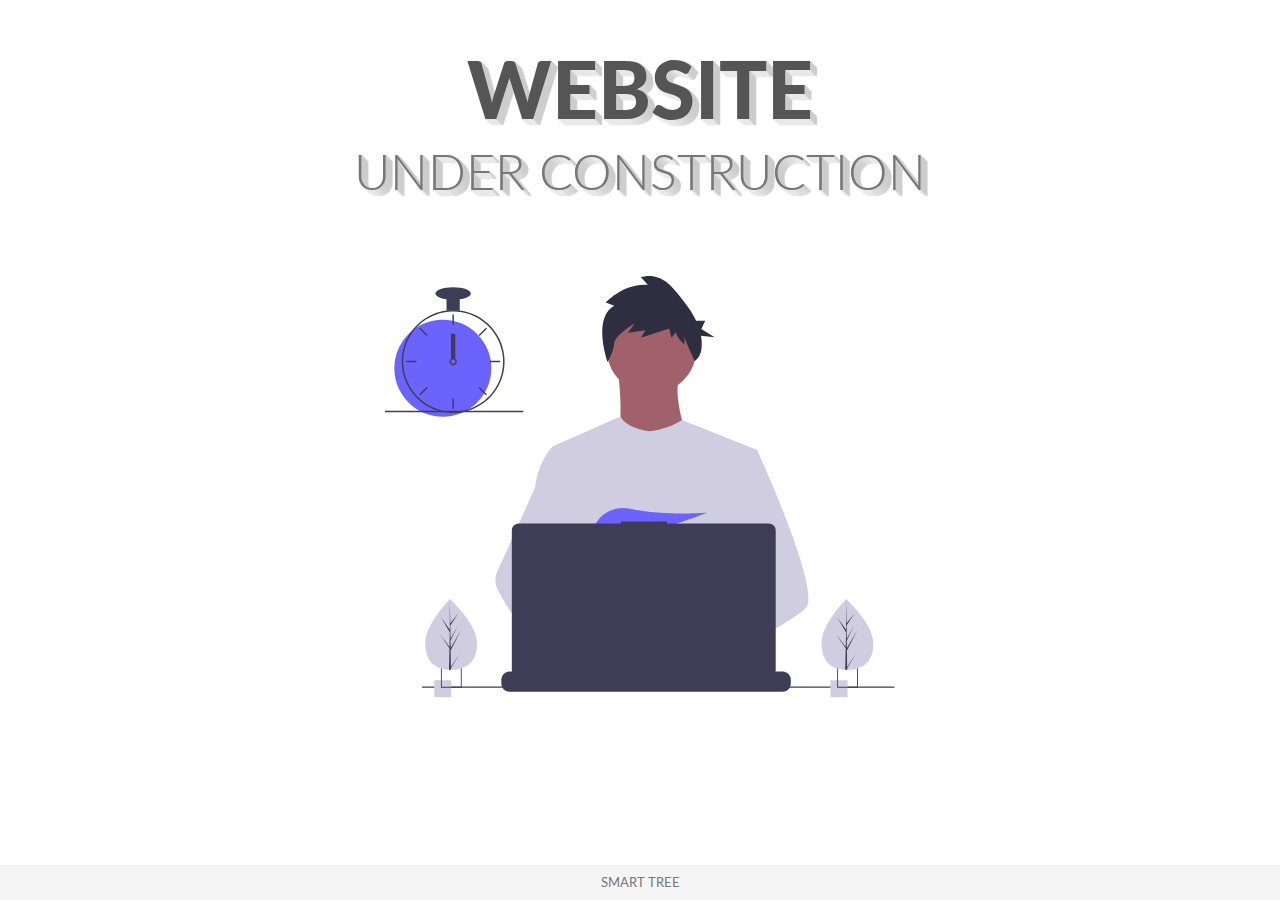
<file: construction.html>
<!DOCTYPE html>
<html lang="en">
  <head>
    <meta charset="UTF-8" />
    <meta name="viewport" content="width=device-width, initial-scale=1.0" />
    <meta http-equiv="X-UA-Compatible" content="ie=edge" />

    <!-- Bootstrap -->
    <link
      rel="stylesheet"
      href="https://stackpath.bootstrapcdn.com/bootstrap/4.3.1/css/bootstrap.min.css"
      integrity="sha384-ggOyR0iXCbMQv3Xipma34MD+dH/1fQ784/j6cY/iJTQUOhcWr7x9JvoRxT2MZw1T"
      crossorigin="anonymous"
    />
    <!-- Fonts -->
    <link
      href="https://fonts.googleapis.com/css?family=Lato:400,900&display=swap"
      rel="stylesheet"
    />
    <!-- Material ui icons - google web fonts -->
    <link href="https://fonts.googleapis.com/icon?family=Material+Icons"
      rel="stylesheet">
    <!-- CSS -->
    <link rel="stylesheet" href="style.css" />
    <title>Document</title>
  </head>
  <body>
    <div class="container">
      <div class="row justify-content-center">
        <div class="col-md-10 main-title">
          <h1>Website</h1>
          <h2>under construction</h2>
        </div>
      </div>
      <div class="row align-items-center">
        <div class="col-sm-10 col-md-6 col-lg-6 svg-img p-5">
          <svg
            viewBox="0 0 834 690"
            fill="none"
            xmlns="http://www.w3.org/2000/svg"
          >
            <g id="undraw_dev_productivity_umsq 1" clip-path="url(#clip0)">
              <g id="man">
                <path
                  id="Vector"
                  d="M435.922 191.941C476.534 191.941 509.458 159.018 509.458 118.405C509.458 77.7923 476.534 44.869 435.922 44.869C395.309 44.869 362.385 77.7923 362.385 118.405C362.385 159.018 395.309 191.941 435.922 191.941Z"
                  fill="#A0616A"
                />
                <path
                  id="Vector_2"
                  d="M381.036 155.173C381.036 155.173 394.891 259.616 373.576 271.339C352.261 283.062 500.399 284.128 500.399 284.128C500.399 284.128 467.361 193.54 482.281 165.831L381.036 155.173Z"
                  fill="#A0616A"
                />
                <path
                  id="Vector_3"
                  d="M608.57 284.656L596.25 340.756L570.2 459.446L569.42 465.946L560.43 541.196L554.45 591.186L550.44 624.766C526.06 637.296 508.39 645.946 508.39 645.946C508.39 645.946 506.87 638.326 504.42 628.576C487.31 633.706 455.65 642.216 428.82 643.916C438.59 654.806 443.08 665.036 436.99 672.586C418.61 695.346 342.73 647.666 316.19 629.886C315.572 634.143 315.338 638.447 315.49 642.746L295.18 627.126L297.19 591.186L300.58 530.376L304.84 454.116C303.497 450.851 302.371 447.5 301.47 444.086C295.25 421.966 287.7 377.796 281.91 340.756C277.25 310.946 273.75 285.756 273.01 280.396C272.91 279.696 272.86 279.336 272.86 279.336L385.29 229.656C393.28 248.186 430.59 253.756 430.59 253.756C461.5 251.626 485.73 235.326 485.73 235.326L608.57 284.656Z"
                  fill="#D0CDE1"
                />
                <path
                  id="Vector_4"
                  d="M374.746 48.8468L360.997 43.3423C360.997 43.3423 389.746 11.6915 429.744 14.4439L418.494 2.05865C418.494 2.05865 445.993 -8.95021 470.992 19.9482C484.134 35.1394 499.339 52.996 508.817 73.1112H523.542L517.396 86.643L538.906 100.175L516.828 97.7442C518.144 105.154 518.346 112.719 517.428 120.189C516.48 127.661 512.667 134.473 506.793 139.187C506.793 139.187 489.741 103.891 489.741 98.387V112.148C489.741 112.148 475.992 99.7631 475.992 91.5065L468.492 101.139L464.742 86.0019L418.494 101.139L425.994 88.7543L397.245 92.8826L408.495 77.7452C408.495 77.7452 375.997 95.6348 374.746 110.772C373.497 125.909 363.984 140.253 363.984 140.253C363.984 140.253 338.498 69.4885 374.746 48.8468Z"
                  fill="#2F2E41"
                />
                <g id="rightHand">
                  <path
                    id="Vector_5"
                    d="M516.92 624.636C516.92 624.636 512.16 626.266 504.42 628.576C487.31 633.706 455.65 642.216 428.82 643.916C405.72 645.396 386.2 641.836 382.63 626.766C381.1 620.286 383.27 614.956 388 610.576C402.12 597.486 439 592.796 468.25 591.186C476.51 590.736 484.15 590.526 490.51 590.446C501.31 590.306 508.39 590.526 508.39 590.526L508.56 591.186L516.92 624.636Z"
                    fill="#A0616A"
                  />
                  <path
                    id="Vector_6"
                    d="M688.5 542.566C681.01 550.686 662.45 562.916 639.95 576.156C631.58 581.076 622.67 586.146 613.58 591.186C591.89 603.216 569.18 615.136 550.44 624.766C526.06 637.296 508.39 645.946 508.39 645.946C508.39 645.946 506.87 638.326 504.42 628.576C501.14 615.526 496.2 598.656 491.05 591.186C490.87 590.926 490.69 590.686 490.51 590.446C489.01 588.476 487.5 587.326 486.01 587.326L560.43 541.196L592.59 521.256L569.42 465.946L540.36 396.566L557.9 340.756L575.53 284.656H608.57C608.57 284.656 619.51 308.536 633.5 341.836C635.59 346.816 637.75 352.006 639.95 357.366C668.73 427.366 704.61 525.116 688.5 542.566Z"
                    fill="#D0CDE1"
                  />
                </g>
                <g id="leftHand">
                  <path
                    id="Vector_7"
                    d="M436.99 672.586C418.61 695.346 342.73 647.666 316.19 629.886C310.41 626.016 306.97 623.566 306.97 623.566L331.25 591.186L338.94 580.936C338.94 580.936 345.82 584.586 355.99 590.526C356.36 590.746 356.73 590.966 357.11 591.186C365.88 596.336 376.89 603.066 388 610.576C403.33 620.946 418.83 632.776 428.82 643.916C438.59 654.806 443.08 665.036 436.99 672.586Z"
                    fill="#A0616A"
                  />
                  <path
                    id="Vector_8"
                    d="M355.99 590.526C353.276 590.516 350.567 590.736 347.89 591.186C324.9 595.136 318.12 615.946 316.19 629.886C315.572 634.143 315.338 638.447 315.49 642.746L295.18 627.126L287.78 621.436C269.97 615.226 254.1 604.196 240.34 591.186C228.403 579.7 217.695 567.001 208.39 553.296C199.122 539.788 190.86 525.616 183.67 510.896C181.664 506.788 180.586 502.29 180.512 497.719C180.437 493.148 181.369 488.617 183.24 484.446L208.39 428.396L245.15 346.476C245.42 344.526 245.717 342.619 246.04 340.756C253.33 298.956 272.86 280.396 272.86 280.396H287.78L297.76 340.756L310.16 415.746L301.47 444.086L281.39 509.536L300.58 530.376L355.99 590.526Z"
                    fill="#D0CDE1"
                  />
                </g>
                <path
                  id="Vector_9"
                  d="M372.877 415.806L385.631 430.687C390.37 429.783 395.319 428.721 400.416 427.529L396.752 415.806L405.71 426.256C459.707 412.976 526.637 387.155 526.637 387.155C526.637 387.155 454.38 392.453 400.428 380.666C376.558 375.451 351.998 387.284 342.202 409.669C336.509 422.679 337.403 433.952 357.596 433.952C364.419 433.835 371.224 433.195 377.949 432.037L372.877 415.806Z"
                  fill="#6C63FF"
                />
              </g>
              <g id="allOther">
                <path
                  id="Vector_10"
                  d="M663.65 660.386V666.456C663.654 668.122 663.345 669.774 662.74 671.326C662.472 672.018 662.147 672.687 661.77 673.326C660.579 675.327 658.887 676.983 656.863 678.133C654.838 679.283 652.549 679.887 650.22 679.886H203.67C201.342 679.887 199.053 679.283 197.028 678.133C195.003 676.983 193.312 675.327 192.12 673.326C191.743 672.687 191.419 672.018 191.15 671.326C190.546 669.774 190.237 668.122 190.24 666.456V660.386C190.24 658.622 190.587 656.876 191.262 655.246C191.936 653.616 192.926 652.136 194.173 650.889C195.42 649.641 196.901 648.652 198.53 647.977C200.16 647.303 201.907 646.956 203.67 646.956H229.41V644.126C229.41 644.053 229.425 643.98 229.453 643.912C229.481 643.844 229.522 643.782 229.574 643.73C229.626 643.678 229.688 643.637 229.756 643.608C229.824 643.58 229.897 643.566 229.97 643.566H243.4C243.474 643.566 243.547 643.58 243.615 643.608C243.683 643.637 243.745 643.678 243.797 643.73C243.849 643.782 243.89 643.844 243.918 643.912C243.946 643.98 243.96 644.053 243.96 644.126V646.956H252.35V644.126C252.35 644.053 252.365 643.98 252.393 643.912C252.421 643.844 252.462 643.782 252.514 643.73C252.566 643.678 252.628 643.637 252.696 643.608C252.764 643.58 252.837 643.566 252.91 643.566H266.34C266.414 643.566 266.487 643.58 266.555 643.608C266.623 643.637 266.684 643.678 266.736 643.73C266.789 643.782 266.83 643.844 266.858 643.912C266.886 643.98 266.9 644.053 266.9 644.126V646.956H275.3V644.126C275.3 644.053 275.315 643.98 275.343 643.912C275.371 643.844 275.412 643.782 275.464 643.73C275.516 643.678 275.578 643.637 275.646 643.608C275.714 643.58 275.787 643.566 275.86 643.566H289.29C289.364 643.566 289.437 643.58 289.505 643.608C289.573 643.637 289.634 643.678 289.687 643.73C289.739 643.782 289.78 643.844 289.808 643.912C289.836 643.98 289.85 644.053 289.85 644.126V646.956H298.24V644.126C298.24 644.053 298.255 643.98 298.283 643.912C298.311 643.844 298.352 643.782 298.404 643.73C298.456 643.678 298.518 643.637 298.586 643.608C298.654 643.58 298.727 643.566 298.8 643.566H312.23C312.304 643.566 312.377 643.58 312.445 643.608C312.513 643.637 312.574 643.678 312.626 643.73C312.679 643.782 312.72 643.844 312.748 643.912C312.776 643.98 312.79 644.053 312.79 644.126V646.956H321.18V644.126C321.18 644.053 321.195 643.98 321.223 643.912C321.251 643.844 321.292 643.782 321.344 643.73C321.396 643.678 321.458 643.637 321.526 643.608C321.594 643.58 321.667 643.566 321.74 643.566H335.17C335.244 643.566 335.317 643.58 335.385 643.608C335.453 643.637 335.514 643.678 335.566 643.73C335.619 643.782 335.66 643.844 335.688 643.912C335.716 643.98 335.73 644.053 335.73 644.126V646.956H344.13V644.126C344.13 644.053 344.145 643.98 344.173 643.912C344.201 643.844 344.242 643.782 344.294 643.73C344.346 643.678 344.408 643.637 344.476 643.608C344.544 643.58 344.617 643.566 344.69 643.566H358.12C358.194 643.566 358.267 643.58 358.335 643.608C358.403 643.637 358.464 643.678 358.516 643.73C358.569 643.782 358.61 643.844 358.638 643.912C358.666 643.98 358.68 644.053 358.68 644.126V646.956H367.07V644.126C367.07 644.053 367.085 643.98 367.113 643.912C367.141 643.844 367.182 643.782 367.234 643.73C367.286 643.678 367.348 643.637 367.416 643.608C367.484 643.58 367.557 643.566 367.63 643.566H472.83C472.904 643.566 472.977 643.58 473.045 643.608C473.113 643.637 473.174 643.678 473.227 643.73C473.279 643.782 473.32 643.844 473.348 643.912C473.376 643.98 473.39 644.053 473.39 644.126V646.956H481.79V644.126C481.79 644.053 481.805 643.98 481.833 643.912C481.861 643.844 481.902 643.782 481.954 643.73C482.006 643.678 482.068 643.637 482.136 643.608C482.204 643.58 482.277 643.566 482.35 643.566H495.78C495.928 643.568 496.07 643.627 496.175 643.732C496.279 643.836 496.339 643.978 496.34 644.126V646.956H504.73V644.126C504.73 644.053 504.745 643.98 504.773 643.912C504.801 643.844 504.842 643.782 504.894 643.73C504.946 643.678 505.008 643.637 505.076 643.608C505.144 643.58 505.217 643.566 505.29 643.566H518.72C518.794 643.566 518.867 643.58 518.935 643.608C519.003 643.637 519.065 643.678 519.117 643.73C519.169 643.782 519.21 643.844 519.238 643.912C519.266 643.98 519.28 644.053 519.28 644.126V646.956H527.67V644.126C527.67 644.053 527.685 643.98 527.713 643.912C527.741 643.844 527.782 643.782 527.834 643.73C527.886 643.678 527.948 643.637 528.016 643.608C528.084 643.58 528.157 643.566 528.23 643.566H541.66C541.734 643.566 541.807 643.58 541.875 643.608C541.943 643.637 542.005 643.678 542.057 643.73C542.109 643.782 542.15 643.844 542.178 643.912C542.206 643.98 542.22 644.053 542.22 644.126V646.956H550.62V644.126C550.62 644.053 550.635 643.98 550.663 643.912C550.691 643.844 550.732 643.782 550.784 643.73C550.836 643.678 550.898 643.637 550.966 643.608C551.034 643.58 551.107 643.566 551.18 643.566H564.61C564.757 643.568 564.898 643.628 565.001 643.733C565.104 643.838 565.161 643.979 565.16 644.126V646.956H573.56V644.126C573.56 644.053 573.575 643.98 573.603 643.912C573.631 643.844 573.672 643.782 573.724 643.73C573.776 643.678 573.838 643.637 573.906 643.608C573.974 643.58 574.047 643.566 574.12 643.566H587.55C587.624 643.566 587.697 643.58 587.765 643.608C587.833 643.637 587.895 643.678 587.947 643.73C587.999 643.782 588.04 643.844 588.068 643.912C588.096 643.98 588.111 644.053 588.11 644.126V646.956H596.5V644.126C596.5 644.053 596.515 643.98 596.543 643.912C596.571 643.844 596.612 643.782 596.664 643.73C596.716 643.678 596.778 643.637 596.846 643.608C596.914 643.58 596.987 643.566 597.06 643.566H610.49C610.564 643.566 610.637 643.58 610.705 643.608C610.773 643.637 610.835 643.678 610.887 643.73C610.939 643.782 610.98 643.844 611.008 643.912C611.036 643.98 611.051 644.053 611.05 644.126V646.956H650.22C651.984 646.956 653.731 647.303 655.36 647.977C656.99 648.652 658.471 649.641 659.718 650.889C660.965 652.136 661.954 653.616 662.629 655.246C663.304 656.876 663.651 658.622 663.65 660.386Z"
                  fill="#3F3D56"
                />
                <path
                  id="Vector_11"
                  d="M833.5 671.326H60.5002V673.326H833.5V671.326Z"
                  fill="#3F3D56"
                />
                <path
                  id="Vector_12"
                  d="M627.695 404.757H461.252V401.326H385.78V404.757H218.651C215.665 404.757 212.801 405.943 210.69 408.054C208.579 410.166 207.392 413.029 207.392 416.015V643.927C207.392 646.913 208.578 649.776 210.69 651.888C212.801 653.999 215.665 655.185 218.651 655.185H627.695C630.68 655.185 633.544 653.999 635.656 651.888C637.767 649.776 638.953 646.913 638.953 643.927V416.015C638.953 414.537 638.662 413.073 638.096 411.707C637.53 410.341 636.701 409.1 635.656 408.054C634.61 407.009 633.369 406.179 632.003 405.614C630.637 405.048 629.173 404.757 627.695 404.757Z"
                  fill="#3F3D56"
                />
                <path
                  id="Vector_13"
                  d="M108.446 661.223H80.446V689.223H108.446V661.223Z"
                  fill="#D0CDE1"
                />
                <path
                  id="Vector_14"
                  d="M91.45 639.223V673.223H125.45V639.223H91.45ZM123.97 671.743H92.92V640.703H123.97V671.743Z"
                  fill="#3F3D56"
                />
                <path
                  id="Vector_15"
                  d="M756.446 661.223H728.446V689.223H756.446V661.223Z"
                  fill="#D0CDE1"
                />
                <path
                  id="Vector_16"
                  d="M739.45 639.223V673.223H773.45V639.223H739.45ZM771.97 671.743H740.92V640.703H771.97V671.743Z"
                  fill="#3F3D56"
                />
                <path
                  id="Vector_17"
                  d="M94.5801 230.113C138.399 230.113 173.921 194.591 173.921 150.773C173.921 106.954 138.399 71.4324 94.5801 71.4324C50.7616 71.4324 15.2396 106.954 15.2396 150.773C15.2396 194.591 50.7616 230.113 94.5801 230.113Z"
                  fill="#6C63FF"
                />
                <path
                  id="Vector_18"
                  d="M122.229 56.49C115.045 55.5764 107.775 55.5764 100.591 56.49C84.5863 58.5914 69.5206 65.2399 57.1812 75.6466C44.8419 86.0533 35.747 99.7814 30.9756 115.202C28.8056 122.229 27.5767 129.514 27.3211 136.864C27.2851 137.886 27.261 138.92 27.261 139.954C27.2833 162.265 36.1561 183.655 51.9323 199.431C67.7084 215.208 89.0991 224.08 111.41 224.103C113.201 224.103 114.992 224.043 116.759 223.934C120.908 223.674 125.03 223.103 129.093 222.227C148.495 218.055 165.798 207.161 177.947 191.468C190.096 175.776 196.308 156.295 195.487 136.467C194.666 116.638 186.864 97.7381 173.459 83.104C160.054 68.4699 141.909 59.0436 122.229 56.49H122.229ZM137.748 217.347H137.736C130.959 219.659 123.905 221.062 116.759 221.518C114.992 221.638 113.201 221.698 111.41 221.698C89.7379 221.672 68.9613 213.051 53.6369 197.727C38.3126 182.402 29.6917 161.626 29.6652 139.954C29.6652 138.92 29.6892 137.886 29.7253 136.864C30.5517 115.744 39.5159 95.7617 54.7414 81.1009C69.9669 66.4401 90.2733 58.2371 111.41 58.209C130.776 58.2101 149.513 65.0866 164.283 77.6132C179.052 90.1399 188.895 107.503 192.057 126.61C195.22 145.716 191.496 165.325 181.55 181.942C171.604 198.559 156.082 211.106 137.748 217.347H137.748Z"
                  fill="#3F3D56"
                />
                <path
                  id="Vector_19"
                  d="M112.612 63.0175H110.208V79.8473H112.612V63.0175Z"
                  fill="#3F3D56"
                />
                <path
                  id="Vector_20"
                  d="M57.8578 84.7016L56.1577 86.4017L68.0582 98.3021L69.7582 96.6021L57.8578 84.7016Z"
                  fill="#3F3D56"
                />
                <path
                  id="Vector_21"
                  d="M34.4738 138.752V141.156H51.3035V138.752H34.4738Z"
                  fill="#3F3D56"
                />
                <path
                  id="Vector_22"
                  d="M56.1577 193.506L57.8578 195.206L69.7582 183.305L68.0582 181.605L56.1577 193.506Z"
                  fill="#3F3D56"
                />
                <path
                  id="Vector_23"
                  d="M153.061 96.602L154.762 98.3021L166.662 86.4016L164.962 84.7016L153.061 96.602Z"
                  fill="#3F3D56"
                />
                <path
                  id="Vector_24"
                  d="M171.516 138.752V141.156H188.346V138.752H171.516Z"
                  fill="#3F3D56"
                />
                <path
                  id="Vector_25"
                  d="M154.762 181.605L153.061 183.305L164.962 195.206L166.662 193.506L154.762 181.605Z"
                  fill="#3F3D56"
                />
                <path
                  id="Vector_26"
                  d="M112.612 200.06H110.208V216.89H112.612V200.06Z"
                  fill="#3F3D56"
                />
                <path
                  id="Vector_27"
                  d="M122.229 35.3686H100.591V57.0069H122.229V35.3686Z"
                  fill="#3F3D56"
                />
                <path
                  id="Vector_28"
                  d="M111.41 38.975C127.344 38.975 140.261 34.4002 140.261 28.7569C140.261 23.1136 127.344 18.5388 111.41 18.5388C95.4759 18.5388 82.5588 23.1136 82.5588 28.7569C82.5588 34.4002 95.4759 38.975 111.41 38.975Z"
                  fill="#3F3D56"
                />
                <path
                  id="Vector_29"
                  d="M226 220.44H0V222.844H226V220.44Z"
                  fill="#3F3D56"
                />
              </g>
              <g id="clock">
                <path
                  id="Vector_30"
                  d="M115.016 94.2729H107.803V135.145H115.016V94.2729Z"
                  fill="#3F3D56"
                />
                <path
                  id="Vector_31"
                  d="M115.016 135.145C113.976 134.365 112.71 133.943 111.41 133.943C110.109 133.943 108.844 134.365 107.803 135.145C107.091 135.686 106.505 136.375 106.084 137.165C105.552 138.181 105.322 139.329 105.421 140.473C105.52 141.616 105.944 142.707 106.643 143.617C107.343 144.527 108.288 145.218 109.368 145.608C110.447 145.998 111.616 146.07 112.735 145.817C113.855 145.564 114.878 144.996 115.685 144.179C116.492 143.363 117.048 142.333 117.288 141.211C117.528 140.088 117.441 138.921 117.039 137.846C116.636 136.771 115.934 135.834 115.016 135.145H115.016ZM111.41 143.56C110.454 143.557 109.539 143.176 108.863 142.501C108.187 141.825 107.806 140.909 107.803 139.954C107.808 139.224 108.03 138.513 108.441 137.91C108.793 137.4 109.271 136.989 109.828 136.718C110.385 136.447 111.003 136.324 111.622 136.361C112.241 136.398 112.84 136.595 113.361 136.931C113.881 137.267 114.306 137.732 114.595 138.281C114.883 138.83 115.025 139.444 115.007 140.063C114.988 140.683 114.811 141.288 114.49 141.818C114.17 142.349 113.718 142.788 113.179 143.093C112.639 143.399 112.03 143.559 111.41 143.56V143.56Z"
                  fill="#3F3D56"
                />
              </g>
              <g id="leftTree">
                <path
                  id="Vector_32"
                  d="M150.594 599.754C151.527 631.704 132.859 643.413 109.43 644.097C108.886 644.113 108.345 644.123 107.805 644.126C106.719 644.135 105.643 644.117 104.577 644.072C83.3891 643.193 66.6173 631.945 65.7495 602.232C64.8515 571.482 103.018 531.529 105.882 528.574L105.887 528.571C105.996 528.458 106.052 528.402 106.052 528.402C106.052 528.402 149.661 567.807 150.594 599.754Z"
                  fill="#D0CDE1"
                />
                <path
                  id="Vector_33"
                  d="M107.744 639.255L122.626 617.124L107.774 641.636L107.805 644.126C106.719 644.135 105.643 644.117 104.577 644.072L105.316 612.06L105.295 611.813L105.323 611.766L105.393 608.741L89.0953 585.078L105.374 606.477L105.432 607.116L105.989 582.93L91.9123 558.397L106.029 578.681L105.882 528.574L105.882 528.407L105.887 528.571L106.822 568.062L119.651 552.021L106.864 571.464L107.144 593.098L118.949 571.984L107.187 596.279L107.343 608.309L124.512 578.897L107.395 612.505L107.744 639.255Z"
                  fill="#3F3D56"
                />
              </g>
              <g id="righTree">
                <path
                  id="Vector_34"
                  d="M798.594 599.754C799.527 631.704 780.859 643.413 757.43 644.097C756.886 644.113 756.345 644.123 755.805 644.126C754.719 644.135 753.643 644.117 752.577 644.072C731.389 643.193 714.617 631.945 713.75 602.232C712.852 571.482 751.018 531.529 753.882 528.574L753.887 528.571C753.996 528.458 754.052 528.402 754.052 528.402C754.052 528.402 797.661 567.807 798.594 599.754Z"
                  fill="#D0CDE1"
                />
                <path
                  id="Vector_35"
                  d="M755.744 639.255L770.626 617.124L755.774 641.636L755.805 644.126C754.719 644.135 753.643 644.117 752.577 644.072L753.316 612.06L753.295 611.813L753.323 611.766L753.393 608.741L737.095 585.078L753.374 606.477L753.432 607.116L753.989 582.93L739.912 558.397L754.029 578.681L753.882 528.574L753.882 528.407L753.887 528.571L754.822 568.062L767.651 552.021L754.864 571.464L755.144 593.098L766.949 571.984L755.187 596.279L755.343 608.309L772.512 578.897L755.395 612.505L755.744 639.255Z"
                  fill="#3F3D56"
                />
              </g>
              <g id="pc-circle">
                <path
                  id="Vector_36"
                  d="M422.5 512.326C436.307 512.326 447.5 501.133 447.5 487.326C447.5 473.519 436.307 462.326 422.5 462.326C408.693 462.326 397.5 473.519 397.5 487.326C397.5 501.133 408.693 512.326 422.5 512.326Z"
                  fill="#3F3D56"
                />
              </g>
            </g>
            <defs>
              <clipPath id="clip0">
                <rect width="833.5" height="689.223" fill="white" />
              </clipPath>
            </defs>
          </svg>
        </div>
      </div>
     
    </div>
      <footer class="footer">
        <div class="container text-center">
          <span>SMART TREE</span>
        </div>
      </footer>

    <!-- Optional JavaScript -->
    <!-- jQuery first, then Popper.js, then Bootstrap JS -->
    <script
      src="https://code.jquery.com/jquery-3.3.1.slim.min.js"
      integrity="sha384-q8i/X+965DzO0rT7abK41JStQIAqVgRVzpbzo5smXKp4YfRvH+8abtTE1Pi6jizo"
      crossorigin="anonymous"
    ></script>
    <script
      src="https://cdnjs.cloudflare.com/ajax/libs/popper.js/1.14.3/umd/popper.min.js"
      integrity="sha384-ZMP7rVo3mIykV+2+9J3UJ46jBk0WLaUAdn689aCwoqbBJiSnjAK/l8WvCWPIPm49"
      crossorigin="anonymous"
    ></script>
    <script
      src="https://stackpath.bootstrapcdn.com/bootstrap/4.1.3/js/bootstrap.min.js"
      integrity="sha384-ChfqqxuZUCnJSK3+MXmPNIyE6ZbWh2IMqE241rYiqJxyMiZ6OW/JmZQ5stwEULTy"
      crossorigin="anonymous"
    ></script>
  </body>
</html>
</file>
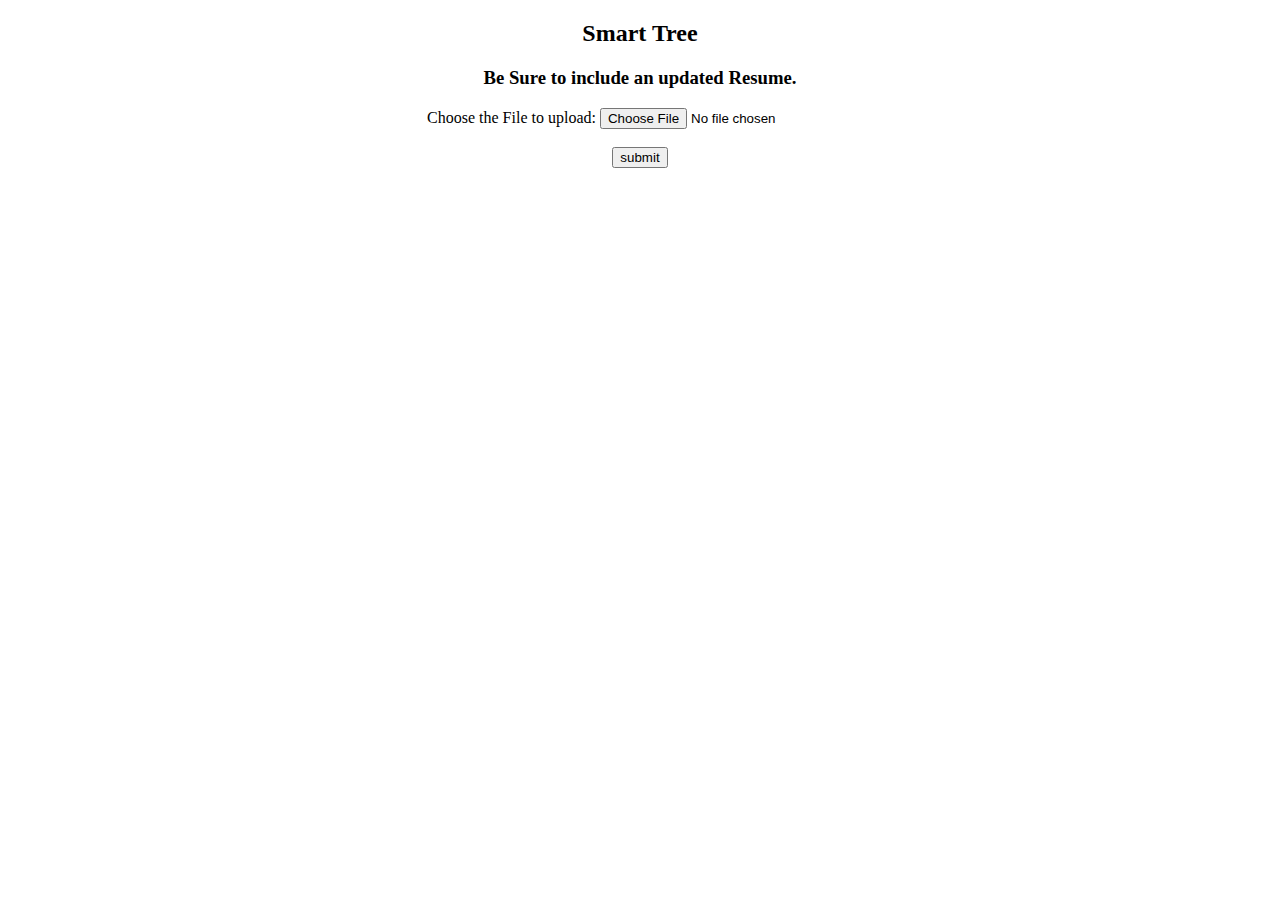
<file: home sub page/CV.html>
<!DOCTYPE html>
<html>
 
<head>
    <title>SMART TREE</title>
 
    <!--CSS code-->
    <style>
        h1 {
            color: green;
        }
 
        h2,
        h3 {
            font-family: Impact;
        }
 
        body {
            text-align: center;
        }
    </style>
</head>
 
<body>
    <h2>Smart Tree</h2>
    <h3>
        Be Sure to include an updated Resume.
    </h3>
     
    <label> Choose the File to upload: </label>
    <input type="file" id="myFile" /> <br /><br />
     
    <input type="submit" value="submit" />
</body>
 
</html>
</file>
<file: style.css>
*{
    margin: 0;
    padding: 0;
    box-sizing: border-box;
}

html{
    font-size: 62.5%; /* 1rem = 10px */
}

body{
    font-family: "Lato", sans-serif;
    font-weight: 400;
    line-height: 1.7;
    color: #777;
    
}

.main-title{
    text-align: center;
    margin-top: 4rem;
    margin-bottom: 8rem;
    text-shadow: 
    1px 0px 1px #ccc, 0px 1px 1px #eee, 
    2px 1px 1px #ccc, 1px 2px 1px #eee,
    3px 2px 1px #ccc, 2px 3px 1px #eee,
    4px 3px 1px #ccc, 3px 4px 1px #eee,
    5px 4px 1px #ccc, 4px 5px 1px #eee,
    6px 5px 1px #ccc, 5px 6px 1px #eee,
    7px 6px 1px #ccc;
}

.main-title h1{
    font-size: 7rem;
    text-transform: uppercase;
    font-weight: 800;
    color: #555;
}

.main-title h2{
    font-size: 4rem;
    font-weight: 300;
    text-transform: uppercase;
}

.svg-img{
   display: block;
   margin: auto;
}

svg{
    display: block;
   margin: auto;
}

#clock{
    animation: clockHand 5s infinite linear;
    
    
    transform-box: fill-box;
    transform-origin: bottom;
}

#leftTree, #righTree{
    animation: tree 2s ease-in-out infinite alternate;
    transform-box: fill-box;
    transform-origin: bottom;
}

#man{
    animation: manBody 1s ease-in-out infinite alternate;
    transform-box: fill-box;
    transform-origin: bottom;
}

#pc-circle{
    fill: #6ace66;
    stroke-width: 4;
    animation: change-light 4s linear infinite alternate;
}

.footer {
    position: absolute;
    bottom: 0;
    width: 100%;
    height: 35px;
    line-height: 35px;
    background-color: #f5f5f5;
    font-size: 1.3rem;
}

@keyframes clockHand{
    from{
        transform: rotateZ(0deg);
    }
    from{
        transform: rotateZ(-360deg);
    }
}

@keyframes manBody{
    from{
        transform: rotateX(0deg);
    }
    to{
        transform: rotateX(10deg);
    }
}

@keyframes tree{
    from{
        transform: rotateZ(10deg);
    }
    to{
        transform: rotateZ(-20deg);
    }
}

@keyframes change-light {
    0% {
        stroke: #cd61f8;
      }
      25% {
        stroke: #6ace66;
      }
      75% {
        stroke: #2995c0;
      }
      100% {
        stroke: #e92949;
      }
  }

  /* Media Queries */

  @media (min-width: 640px){
    .main-title h1{
        font-size: 5rem;
        text-transform: uppercase;
        font-weight: 700;
        color: #555;
    }
    
    .main-title h2{
        font-size: 3rem;
        font-weight: 300;
        text-transform: uppercase;
    }
    
     
    }
     
    @media (min-width: 768px){
        .main-title h1{
            font-size: 6rem;
            text-transform: uppercase;
            font-weight: 800;
            color: #555;
        }
        
        .main-title h2{
            font-size: 4rem;
            font-weight: 300;
            text-transform: uppercase;
        }
    
     
    }
     
    @media (min-width: 1024px){
     
        .main-title h1{
            font-size: 7rem;
            text-transform: uppercase;
            font-weight: 900;
            color: #555;
        }
        
        .main-title h2{
            font-size: 5rem;
            font-weight: 300;
            text-transform: uppercase;
        }
     
    }
     
    @media (min-width: 1200px){
     
        .main-title h1{
            font-size: 8rem;
            text-transform: uppercase;
            font-weight: 900;
            color: #555;
        }
        
        .main-title h2{
            font-size: 5rem;
            font-weight: 300;
            text-transform: uppercase;
        }

        .main-title{
            text-align: center;
            margin-top: 4rem;
            margin-bottom: 4rem;
        }
        
     
    }
</file>
